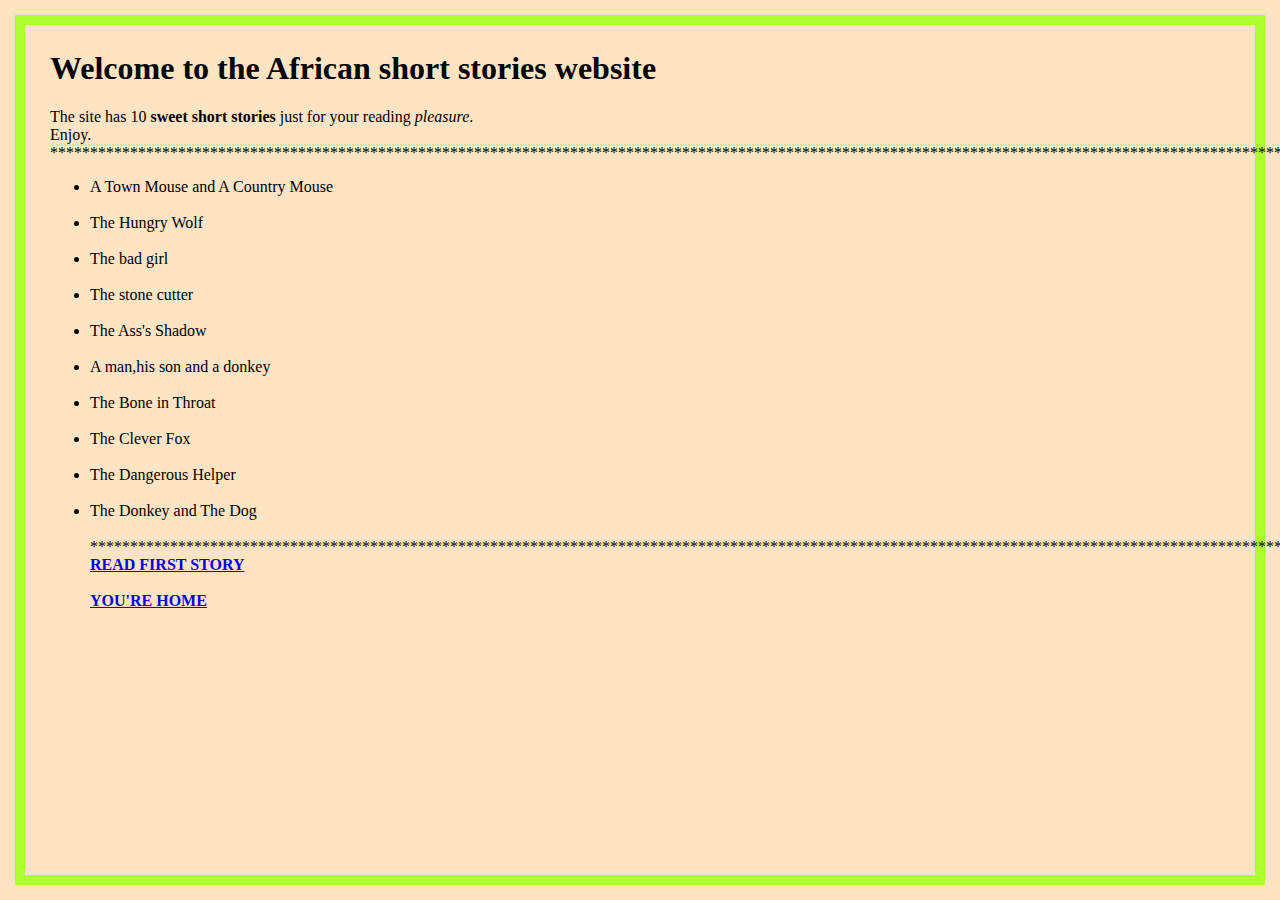
<file: index.html>
<html>        <head><h1>Welcome to the African short stories website</h1> 
     <link rel='stylesheet' type='text/css' href='rembesha.css' />
  
    </head>
    <body>
      The site has 10 <b>sweet short stories</b> just for your reading <i>pleasure</i>.
           <br>
        Enjoy.<br>
    *****************************************************************************************************************************************************************
            <ul>
                <li>A Town Mouse and A Country Mouse</li><br>
                <li>The Hungry Wolf</li><br>
                <li>The bad girl</li><br>
                <li>The stone cutter</li><br>
                <li>The Ass's Shadow </li><br>
                <li>A man,his son and a donkey</li><br>
                <li>The Bone in Throat</li><br>
                <li>The Clever Fox</li><br>
                <li>The Dangerous Helper</li><br>
                <li>The Donkey and The Dog</li><br>
         
   *****************************************************************************************************************************************************************
       
             <br> <b><a href="story1.html">READ FIRST STORY</a>
    
    <br>
    <br><b><a href="index.html">YOU'RE HOME</a>  
             </body>
       </html>
</file>
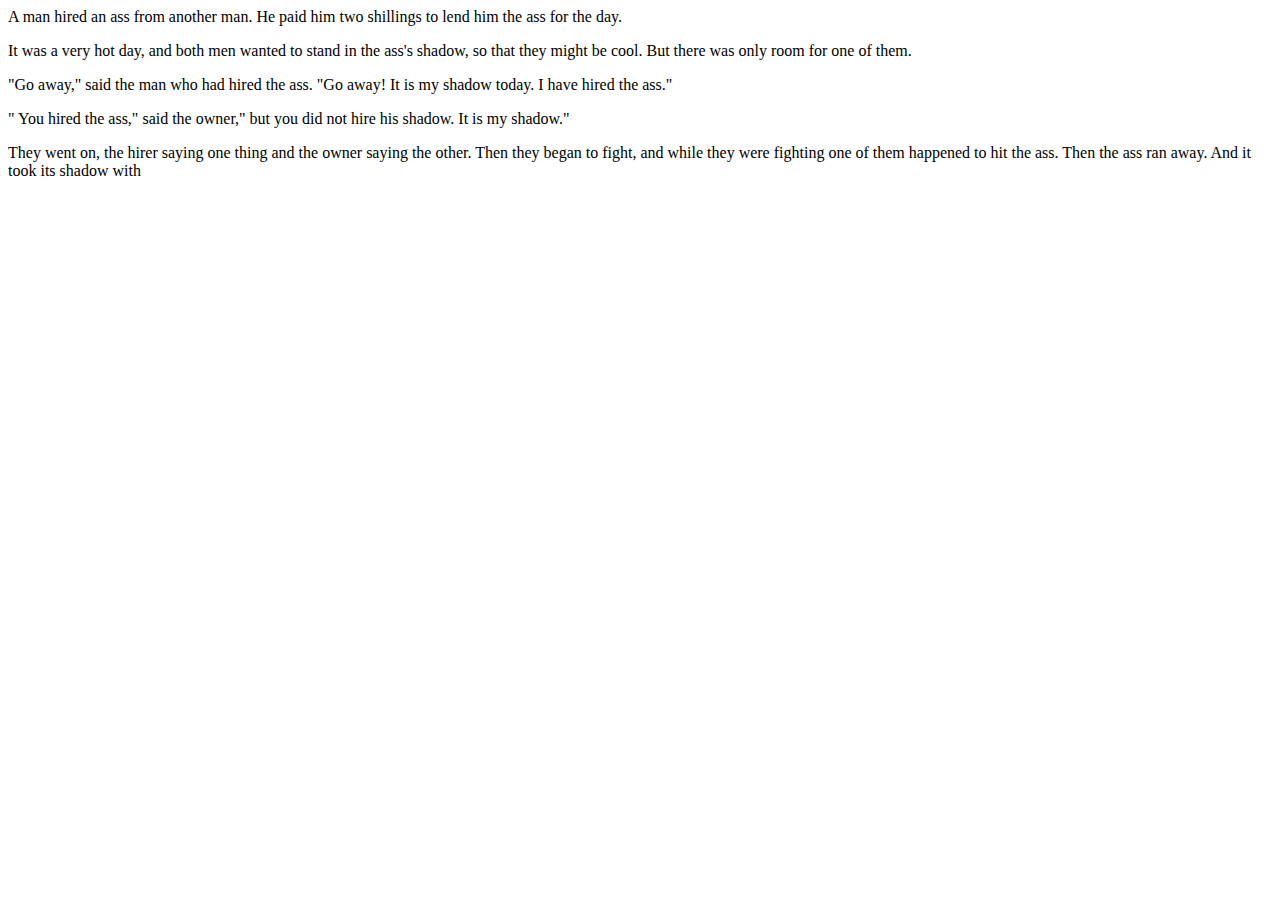
<file: story 1.html>
<html>
<head>
    <title># H1 The Ass's Shadow  </title>
    
    </head>


<body>
    
   <p> A man hired an ass from another man. He paid him two shillings to lend him the ass for the day.</p><p>

It was a very hot day, and both men wanted to stand in the ass's shadow, so that they might be cool. But there was only room for one of them.</p><p>

"Go away," said the man who had hired the ass. "Go away! It is my shadow today. I have hired the ass."
</p><p>
" You hired the ass," said the owner," but you did not hire his shadow. It is my shadow."</p><p>

They went on, the hirer saying one thing and the owner saying the other. Then they began to fight, and while they were fighting one of them happened to hit the ass. Then the ass ran away. And it took its shadow with</p>

    
    </body>
</html>
</file>
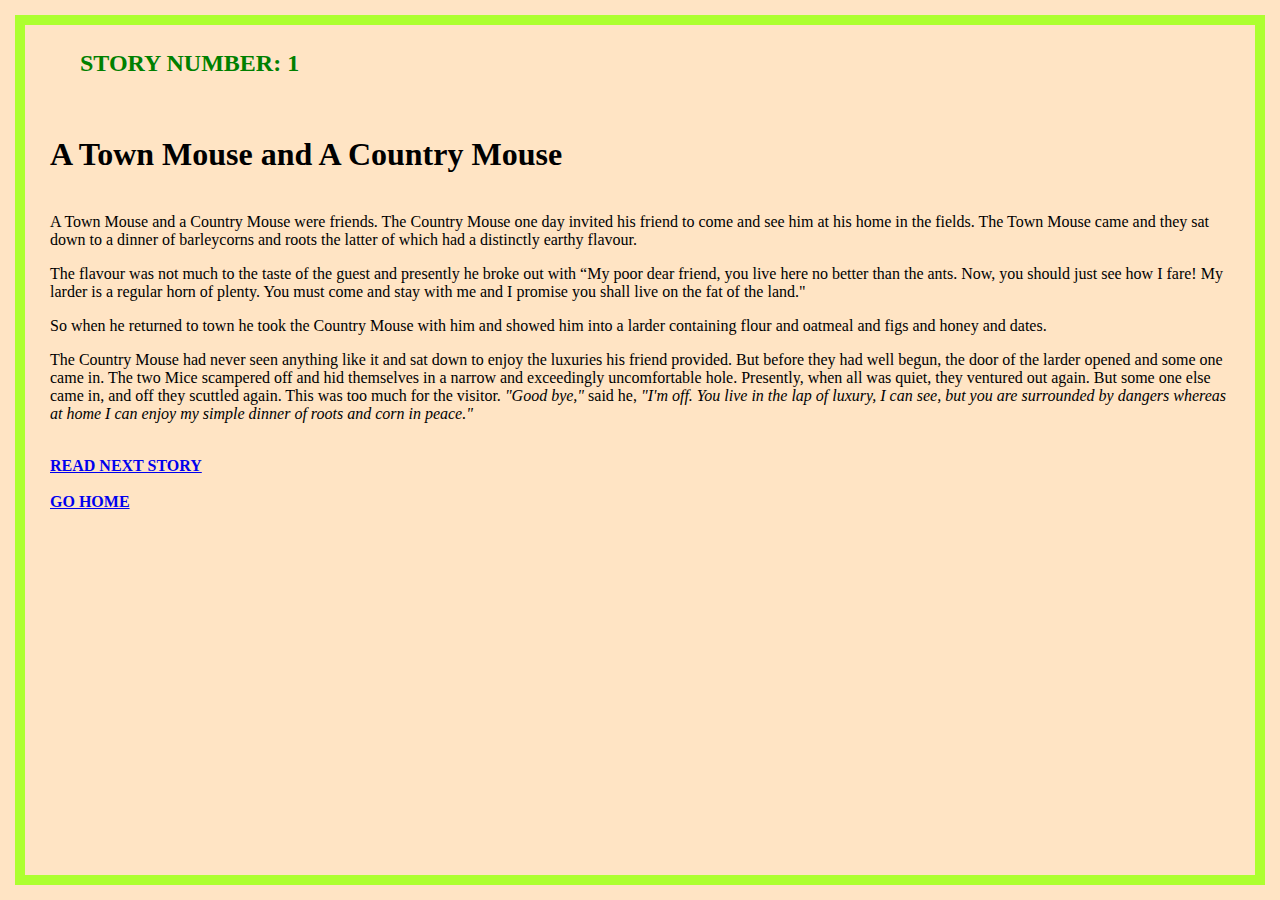
<file: story1.html>
<html>
<head>
     <h2 style="color:green;margin-left:30px;">STORY NUMBER: 1</h2>
     <br><h1> A Town Mouse and A Country Mouse</h1> 
    <link rel='stylesheet' type='text/css' href='rembesha.css' />
   <br> </head>


<body>
   A Town Mouse and a Country Mouse were friends. The Country Mouse one day invited his friend to come and see him at his home in the fields. The Town Mouse came and they sat down to a dinner of barleycorns and roots the latter of which had a distinctly earthy flavour.
 <p>

The flavour was not much to the taste of the guest and presently he broke out with “My poor dear friend, you live here no better than the ants. Now, you should just see how I fare! My larder is a regular horn of plenty. You must come and stay with me and I promise you shall live on the fat of the land." 
</p> <p>


So when he returned to town he took the Country Mouse with him and showed him into a larder containing flour and oatmeal and figs and honey and dates. 

</p> <p>

    The Country Mouse had never seen anything like it and sat down to enjoy the luxuries his friend provided. But before they had well begun, the door of the larder opened and some one came in. The two Mice scampered off and hid themselves in a narrow and exceedingly uncomfortable hole. Presently, when all was quiet, they ventured out again. But some one else came in, and off they scuttled again. This was too much for the visitor. <i>"Good bye,"</i> said he,<i> "I'm off. You live in the lap of luxury, I can see, but you are surrounded by dangers whereas at home I can enjoy my simple dinner of roots and corn in peace." </i>
 </p>
         <br> <b><a href="story2.html">READ NEXT STORY</a>
    
    <br>
    <br><b><a href="index.html">GO HOME</a>
    
    </body>
</html>
</file>
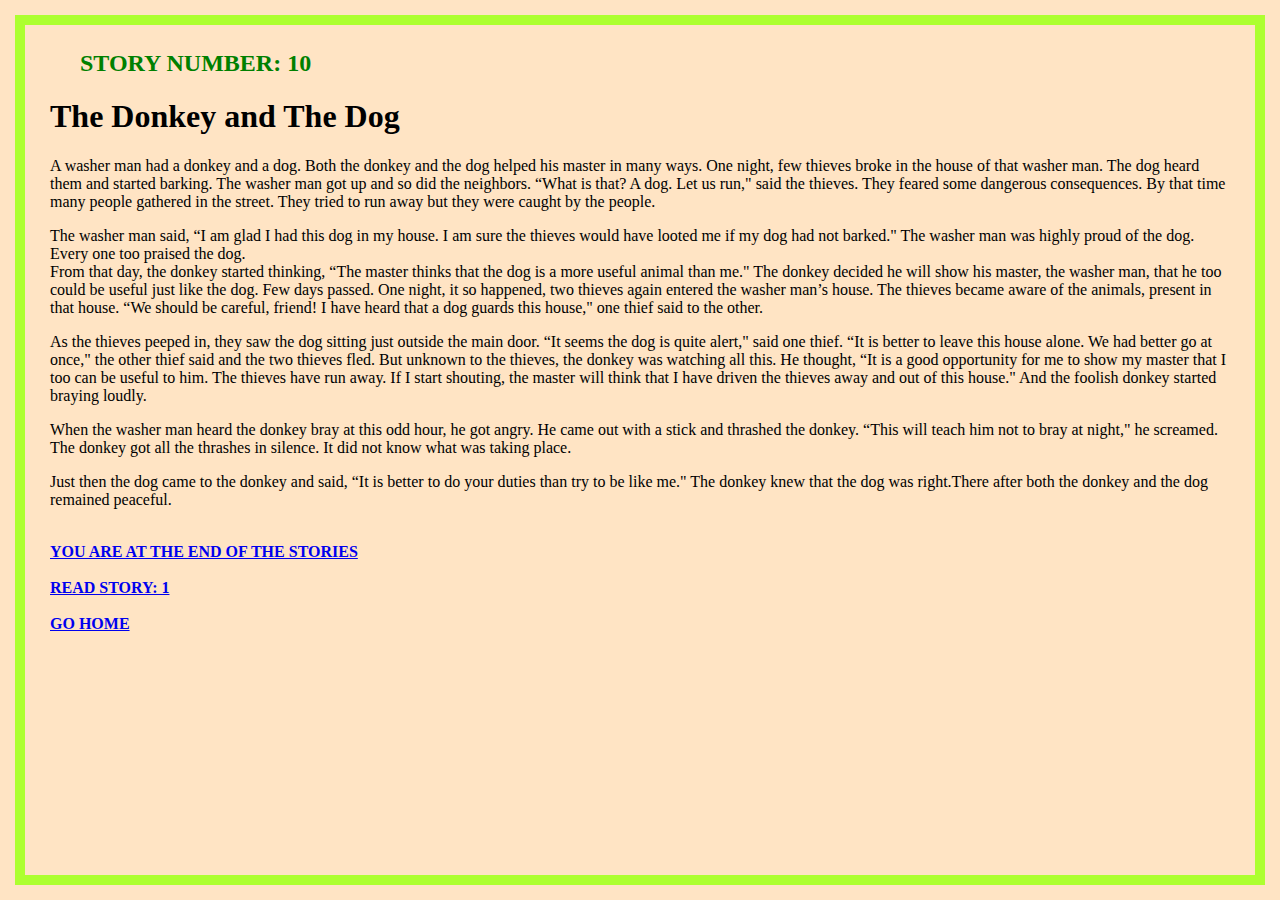
<file: story10.html>
<html>
<head>
    <h2 style="color:green;margin-left:30px;">STORY NUMBER: 10</h2> 
        
    
    <h1> The Donkey and The Dog </h1>
    
     <link rel='stylesheet' type='text/css' href='rembesha.css' />
  </head>
<body><p>
A washer man had a donkey and a dog. Both the donkey and the dog helped his master in many ways. One night, few thieves broke in the house of that washer man. The dog heard them and started barking. The washer man got up and so did the neighbors. “What is that? A dog. Let us run," said the thieves. They feared some dangerous consequences. By that time many people gathered in the street. They tried to run away but they were caught by the people. 
</p><p>
The washer man said, “I am glad I had this dog in my house. I am sure the thieves would have looted me if my dog had not barked." The washer man was highly proud of the dog. Every one too praised the dog. 
<br>
From that day, the donkey started thinking, “The master thinks that the dog is a more useful animal than me." The donkey decided he will show his master, the washer man, that he too could be useful just like the dog. Few days passed. One night, it so happened, two thieves again entered the washer man’s house. The thieves became aware of the animals, present in that house. “We should be careful, friend! I have heard that a dog guards this house," one thief said to the other. 
</p><p>
As the thieves peeped in, they saw the dog sitting just outside the main door. “It seems the dog is quite alert," said one thief. 

“It is better to leave this house alone. We had better go at once," the other thief said and the two thieves fled. But unknown to the thieves, the donkey was watching all this. He thought, “It is a good opportunity for me to show my master that I too can be useful to him. The thieves have run away. If I start shouting, the master will think that I have driven the thieves away and out of this house." And the foolish donkey started braying loudly. 
</p><p>
When the washer man heard the donkey bray at this odd hour, he got angry. He came out with a stick and thrashed the donkey. “This will teach him not to bray at night," he screamed. The donkey got all the thrashes in silence. It did not know what was taking place. 
</p><p>
Just then the dog came to the donkey and said, “It is better to do your duties than try to be like me." The donkey knew that the dog was right.There after both the donkey and the dog remained peaceful.</p>
    <br><B> <a href="story10.html">YOU ARE AT THE END OF THE STORIES</a>
       <BR> <br><b><a href="story1.html"> READ STORY: 1</a>
   <br><BR><b><a href="index.html">GO HOME</a>
    

</body> </html>
</file>
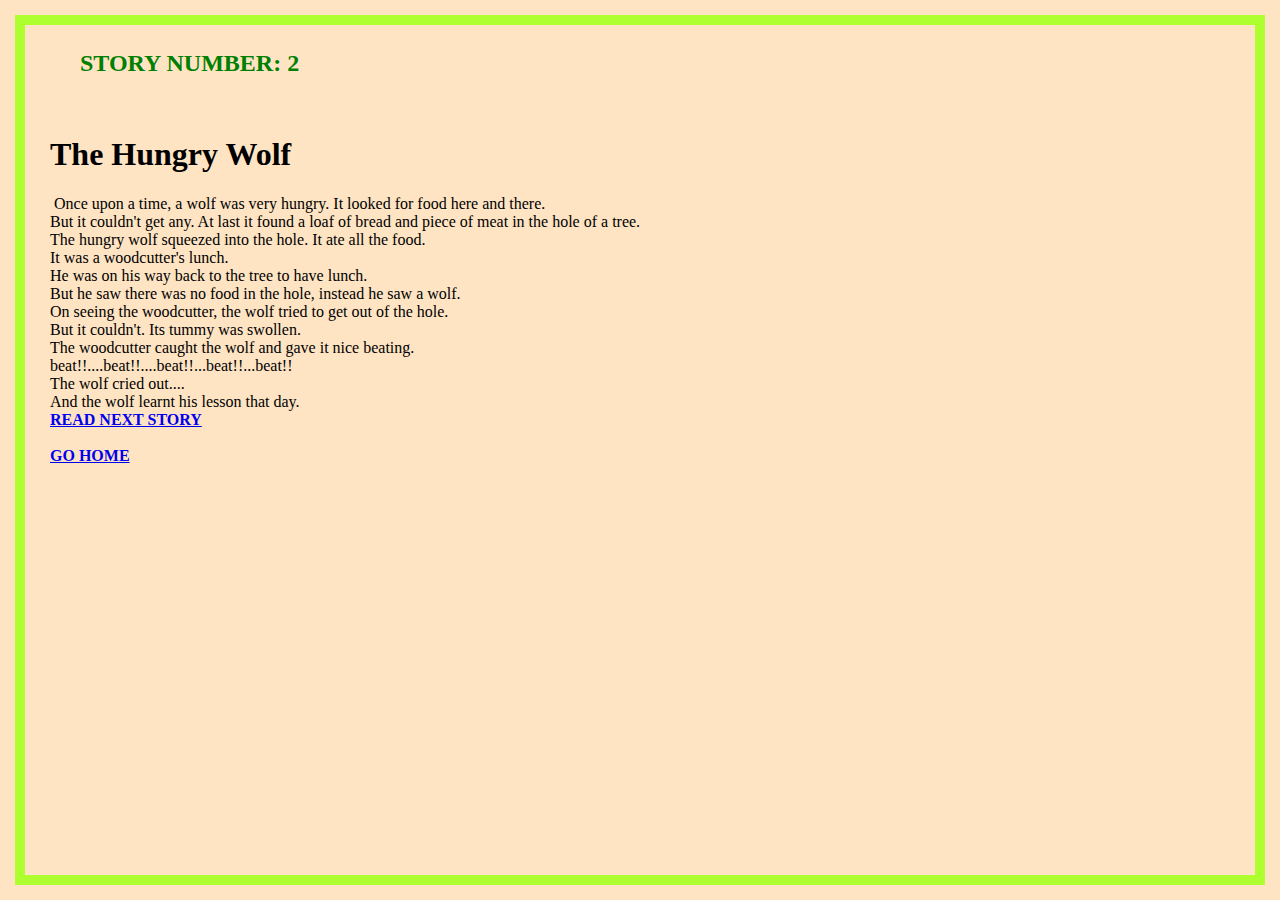
<file: story2.html>
<html> 

 <head>
     <h2 style="color:green;margin-left:30px;">STORY NUMBER: 2</h2>
     <br><h1> The Hungry Wolf</h1>
    
     <link rel='stylesheet' type='text/css' href='rembesha.css' />
  </head> <body>Once upon a time, a wolf was very hungry. It looked for food here and there.
    <br>But it couldn't get any. At last it found a loaf of bread and piece of meat in the hole of a tree.
    <br>The hungry wolf squeezed into the hole. It ate all the food.
    <br>It was a woodcutter's lunch.
    <br> He was on his way back to the tree to have lunch. 
    <br>But he saw there was no food in the hole, instead he saw a wolf.
    <br>On seeing the woodcutter, the wolf tried to get out of the hole.
    <br>But it couldn't. Its tummy was swollen.
    <br>The woodcutter caught the wolf and gave it nice beating.
    <br> beat!!....beat!!....beat!!...beat!!...beat!!
    <br>The wolf cried out....
    <br>
And the wolf learnt his lesson that day. 
    
     
    
    <br> <b><a href="story3.html">READ NEXT STORY</a>
    
    <br>
    <br><b><a href="story1.html">GO HOME</a>  
    
    
    
</p>
</body></html>
</file>
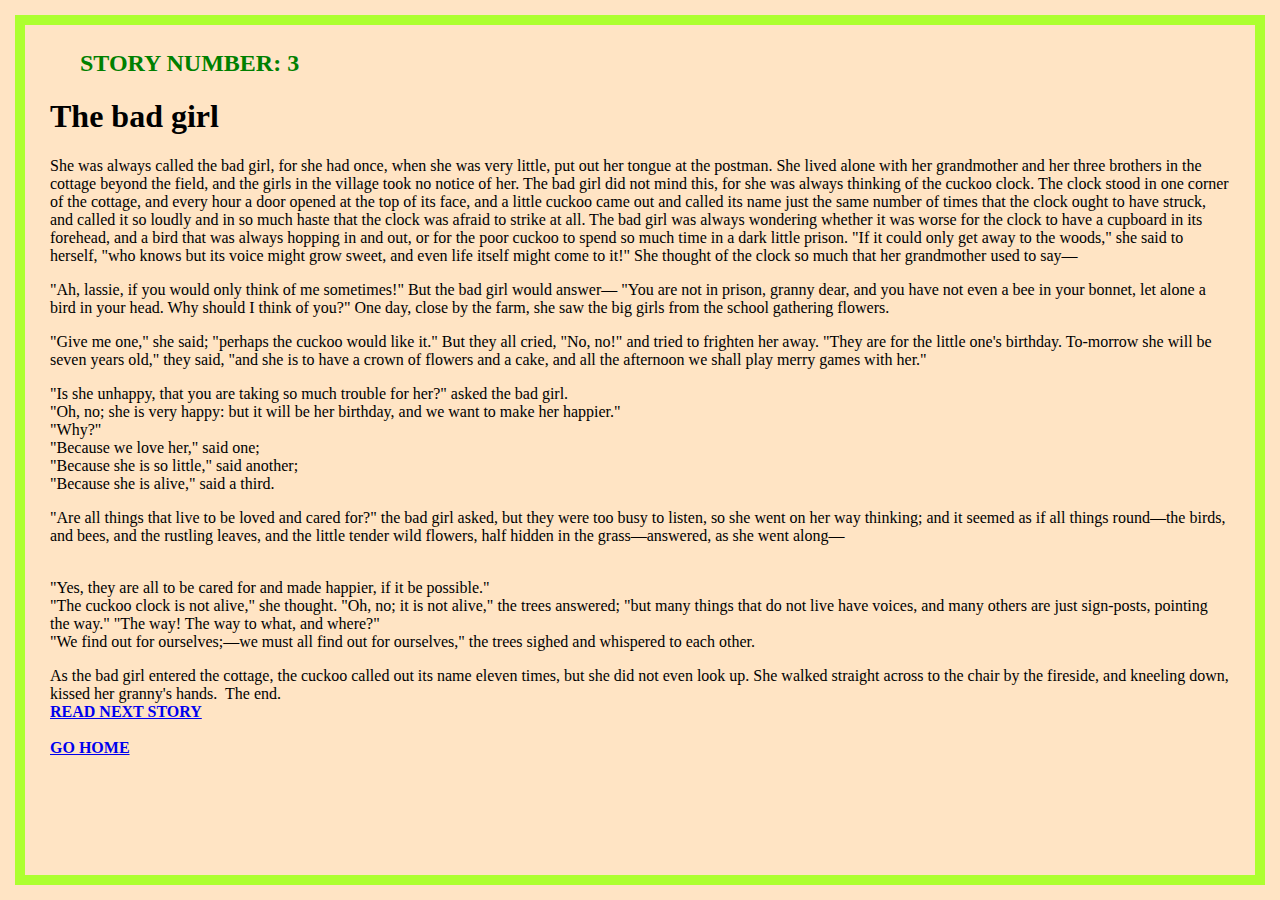
<file: story3.html>
<html>

<head>
     <h2 style="color:green;margin-left:30px;">STORY NUMBER: 3</h2>
<h1> The bad girl</h1>

     <link rel='stylesheet' type='text/css' href='rembesha.css' />
  </head>
<body>
<p>
She was always called the bad girl, for she had once, when she was very little, put out her tongue at the postman. She lived alone with her grandmother and her three brothers in the cottage beyond the field, and the girls in the village took no notice of her. The bad girl did not mind this, for she was always thinking of the cuckoo clock. The clock stood in one corner of the cottage, and every hour a door opened at the top of its face, and a little cuckoo came out and called its name just the same number of times that the clock ought to have struck, and called it so loudly and in so much haste that the clock was afraid to strike at all. The bad girl was always wondering whether it was worse for the clock to have a cupboard in its forehead, and a bird that was always hopping in and out, or for the poor cuckoo to spend so much time in a dark little prison. "If it could only get away to the woods," she said to herself, "who knows but its voice might grow sweet, and even life itself might come to it!" She thought of the clock so much that her grandmother used to say—
    </p> <p>
"Ah, lassie, if you would only think of me sometimes!" But the bad girl would answer—
"You are not in prison, granny dear, and you
have not even a bee in your bonnet, let alone a bird in your head. Why should I think of you?"
One day, close by the farm, she saw the big girls from the school gathering flowers.
  </p> <p>
"Give me one," she said; "perhaps the cuckoo would like it." But they all cried, "No, no!" and tried to frighten her away. "They are for the little one's birthday. To-morrow she will be seven years old," they said, "and she is to have a crown of flowers and a cake, and all the afternoon we shall play merry games with her."
  </p> <p>
"Is she unhappy, that you are taking so much trouble for her?" asked the bad girl.
<br>
"Oh, no; she is very happy: but it will be her birthday, and we want to make her happier."
<br>
"Why?"
<br>
"Because we love her," said one;
<br>
"Because she is so little," said another;
<br>
"Because she is alive," said a third.
  </p> <p>
"Are all things that live to be loved and cared for?" the bad girl asked, but they were too busy to listen, so she went on her way thinking; and it seemed as if all things round—the birds, and bees, and the rustling leaves, and the little tender wild flowers, half hidden in the grass—answered, as she went along—
    </p><br>
"Yes, they are all to be cared for and made happier, if it be possible."
<br>
"The cuckoo clock is not alive," she thought. "Oh, no; it is not alive," the trees answered; "but many things that do not live have voices, and many others are just sign-posts, pointing the way."

"The way! The way to what, and where?"
<br>
"We find out for ourselves;—we must all find out for ourselves," the trees sighed and whispered to each other.
<br><p>
As the bad girl entered the cottage, the cuckoo called out its name eleven times, but she did not even look up. She walked straight across to the chair by the fireside, and kneeling down, kissed her granny's hands. 
 The end.     
    
       
    
    <br> <b><a href="story4.html">READ NEXT STORY</a>
    
    <br>
    <br><b><a href="index.html">GO HOME</a>
    
    
    
</body>
</html>
</file>
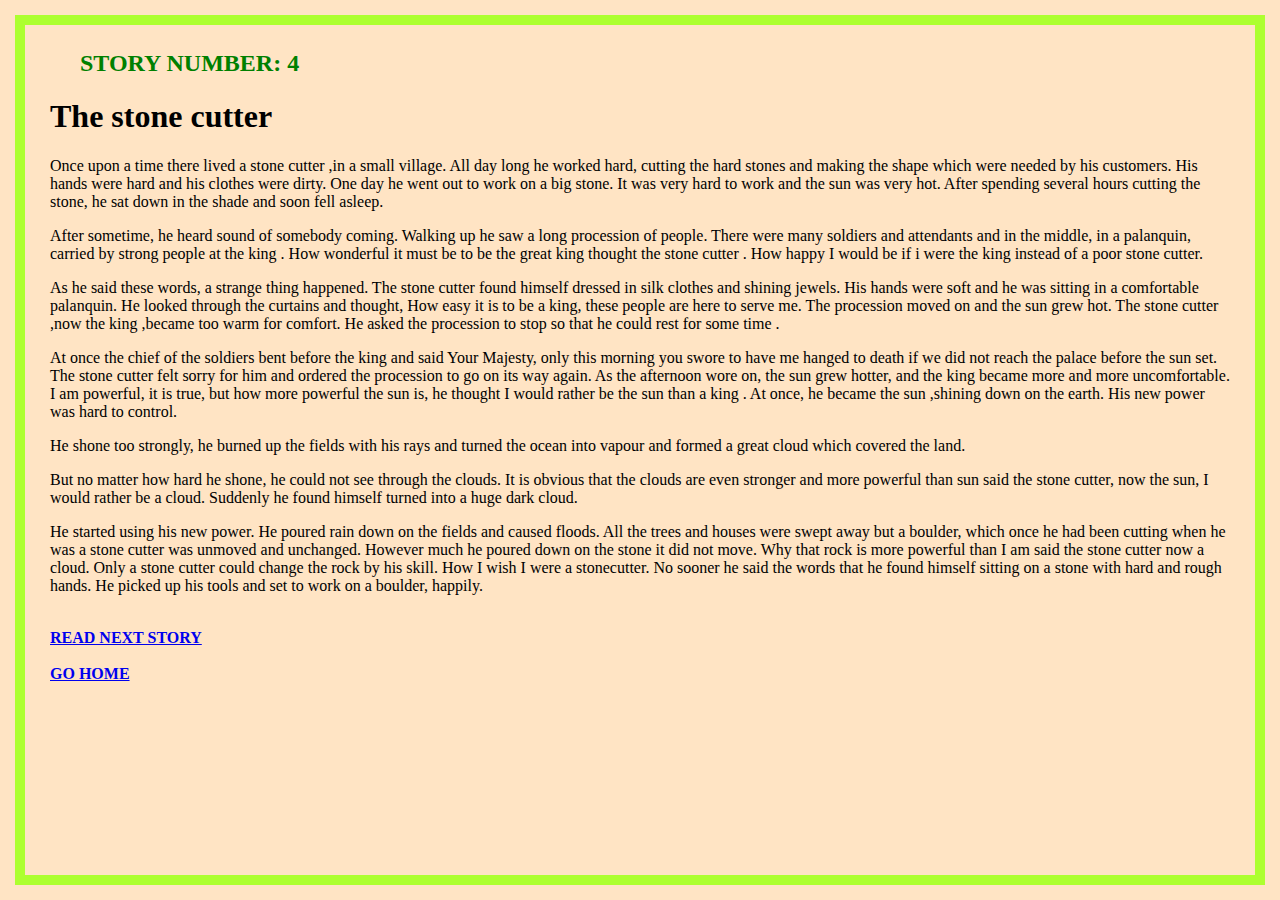
<file: story4.html>
<html>
    <head>
       <h2 style="color:green;margin-left:30px;">STORY NUMBER: 4</h2>
        <h1> The stone cutter</h1> </head>
 <link rel='stylesheet' type='text/css' href='rembesha.css' />
  
    <body>
    <p></p>
Once upon a time there lived a stone cutter ,in a small village. All day long he worked hard, cutting the hard stones and making the shape which were needed by his customers. His hands were hard and his clothes were dirty.
One day he went out to work on a big stone. It was very hard to work and the sun was very hot. After spending several hours cutting the stone, he sat down in the shade and soon fell asleep.<p></p>
After sometime, he heard sound of somebody coming. Walking up he saw a long procession of people. There were many soldiers and attendants and in the middle, in a palanquin, carried by strong people at the king .
How wonderful it must be to be the great king thought the stone cutter . How happy I would be if i were the king instead of a poor stone cutter.<p></p>
As he said these words, a strange thing happened. The stone cutter found himself dressed in silk clothes and shining jewels. His hands were soft and he was sitting in a comfortable palanquin.
He looked through the curtains and thought, How easy it is to be a king, these people are here to serve me.
The procession moved on and the sun grew hot. The stone cutter ,now the king ,became too warm for comfort. He asked the procession to stop so that he could rest for some time .<p></p>
At once the chief of the soldiers bent before the king and said Your Majesty, only this morning you swore to have me hanged to death if we did not reach the palace before the sun set.<br>
The stone cutter felt sorry for him and ordered the procession to go on its way again.
As the afternoon wore on, the sun grew hotter, and the king became more and more uncomfortable.
I am powerful, it is true, but how more powerful the sun is, he thought I would rather be the sun than a king .
At once, he became the sun ,shining down on the earth.
His new power was hard to control.<p></p>
He shone too strongly, he burned up the fields with his rays and turned the ocean into vapour and formed a great cloud which covered the land.<br> <p></p>
But no matter how hard he shone, he could not see through the clouds.
It is obvious that the clouds are even stronger and more powerful than sun said the stone cutter, now the sun, I would rather be a cloud.
Suddenly he found himself turned into a huge dark cloud.<p>
He started using his new power. He poured rain down on the fields and caused floods. All the trees and houses were swept away but a boulder, which once he had been cutting when he was a stone cutter was unmoved and unchanged.
However much he poured down on the stone it did not move.
Why that rock is more powerful than I am said the stone cutter now a cloud. Only a stone cutter could change the rock by his skill. How I wish I were a stonecutter.
No sooner he said the words that he found himself sitting on a stone with hard and rough hands.
He picked up his tools and set to work on a boulder, happily.</p> 
     
    
    <br> <b><a href="story5.html">READ NEXT STORY</a>
    
    <br>
    <br><b><a href="index.html">GO HOME</a>
    
    
</body> 
</html>
</file>
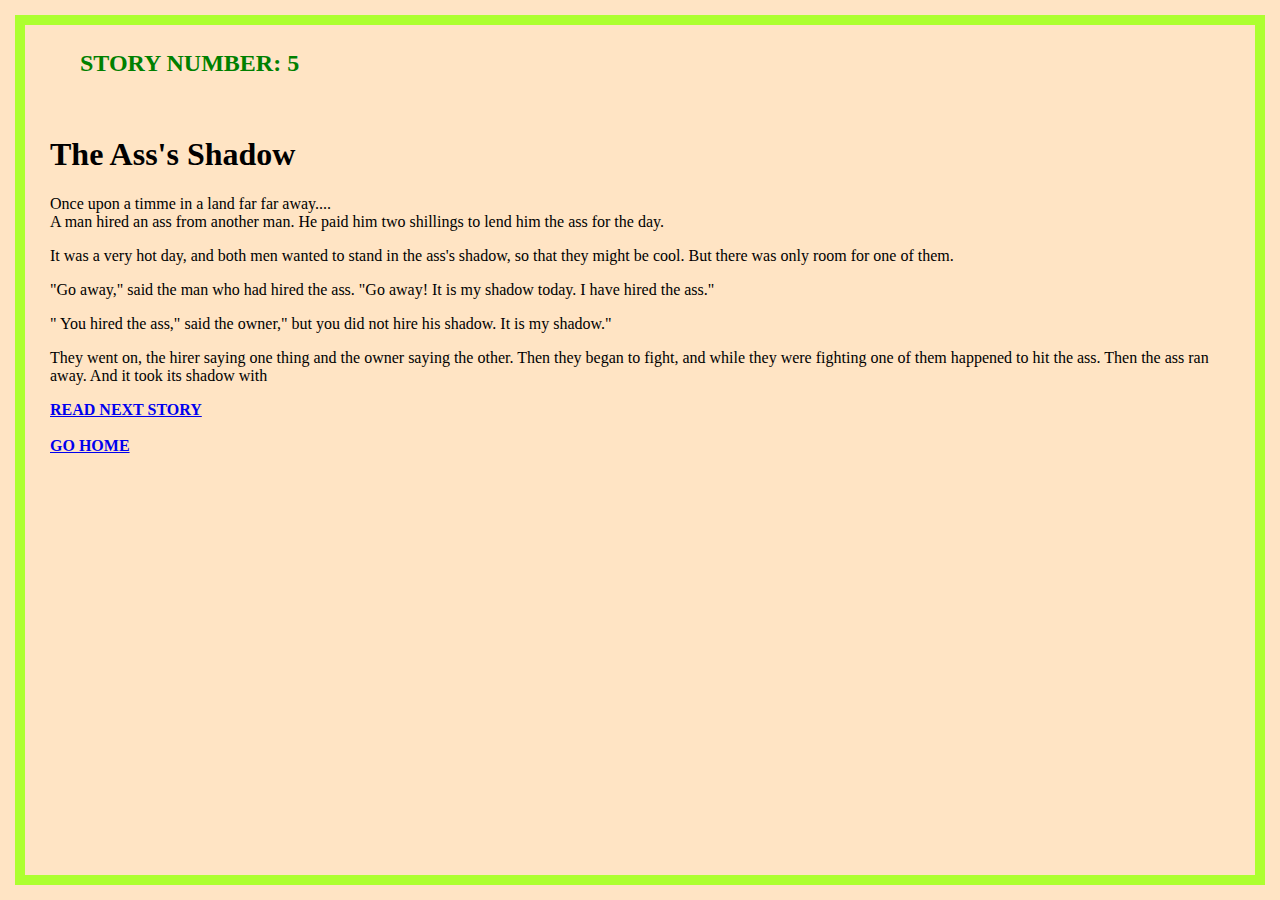
<file: story5.html>
<html>
    <head>
        <h2 style="color:green;margin-left:30px;">STORY NUMBER: 5</h2> 
        <br><h1>The Ass's Shadow </h1>
     <link rel='stylesheet' type='text/css' href='rembesha.css' />
  </head>

<body>

<body>
    
   <p> Once upon a timme in a land far far away....<br>
       A man hired an ass from another man. He paid him two shillings to lend him the ass for the day.</p><p>

It was a very hot day, and both men wanted to stand in the ass's shadow, so that they might be cool. 
But there was only room for one of them.</p><p>

"Go away," said the man who had hired the ass. "Go away! It is my shadow today. I have hired the ass."
</p><p>
" You hired the ass," said the owner," but you did not hire his shadow. It is my shadow."</p><p>

They went on, the hirer saying one thing and the owner saying the other. 
Then they began to fight, and while they were fighting one of them happened to hit the ass. 
Then the ass ran away. And it took its shadow with</p>
        
  <b><a href="story6.html">READ NEXT STORY</a>
    
    <br>
    <br><b><a href="story1.html">GO HOME</a>  
    
    </body>
</html>
</file>
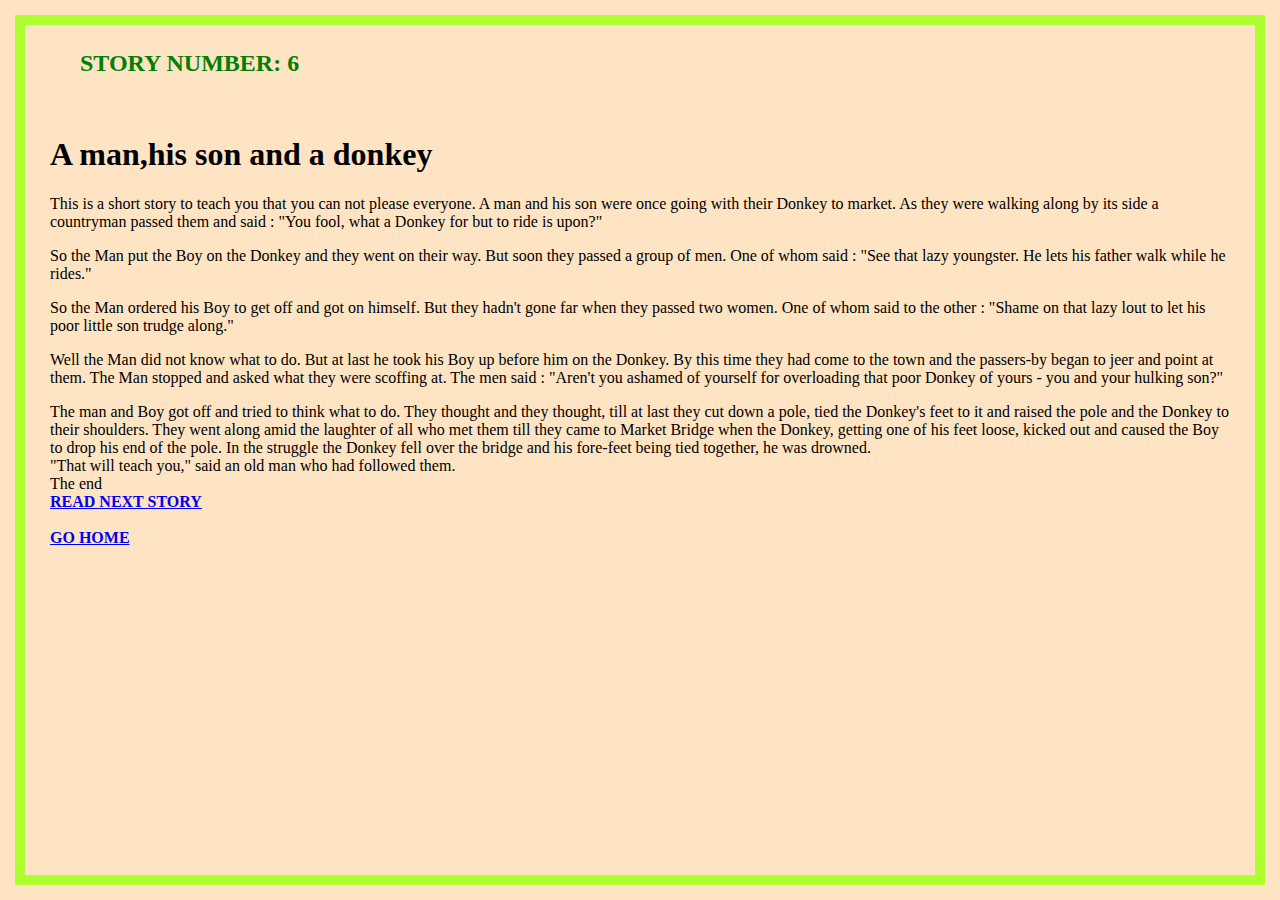
<file: story6.html>
<html>
<head>
    
    <h2 style="color:green;margin-left:30px;">STORY NUMBER: 6</h2>
    <br><h1> A man,his son and a donkey</h1>
     <link rel='stylesheet' type='text/css' href='rembesha.css' />
  </head>
<body>
    <p>


This is a short story to teach you that you can not please everyone. A man and his son were once going with their Donkey to market. As they were walking along by its side a countryman passed them and said : "You fool, what a Donkey for but to ride is upon?" 
    </p> <p>

So the Man put the Boy on the Donkey and they went on their way. But soon they passed a group of men. One of whom said : "See that lazy youngster. He lets his father walk while he rides." 

  </p> <p>

So the Man ordered his Boy to get off and got on himself. But they hadn't gone far when they passed two women. One of whom said to the other : "Shame on that lazy lout to let his poor little son trudge along." 

   </p> <p>

Well the Man did not know what to do. But at last he took his Boy up before him on the Donkey. By this time they had come to the town and the passers-by began to jeer and point at them. The Man stopped and asked what they were scoffing at. The men said :
"Aren't you ashamed of yourself for overloading that poor Donkey of yours - you and your hulking son?" 


    </p> <p>
The man and Boy got off and tried to think what to do. They thought and they thought, till at last they cut down a pole, tied the Donkey's feet to it and raised the pole and the Donkey to their shoulders. They went along amid the laughter of all who met them till they came to Market Bridge when the Donkey, getting one of his feet loose, kicked out and caused the Boy to drop his end of the pole. In the struggle the Donkey fell over the bridge and his fore-feet being tied together, he was drowned. 

<br>
    "That will teach you," said an old man who had followed them.<br> The end
    <br> <b><a href="story7.html">READ NEXT STORY</a>
    
    <br>
    <br><b><a href="index.html">GO HOME</a>
    
    
</body>
</html>
</file>
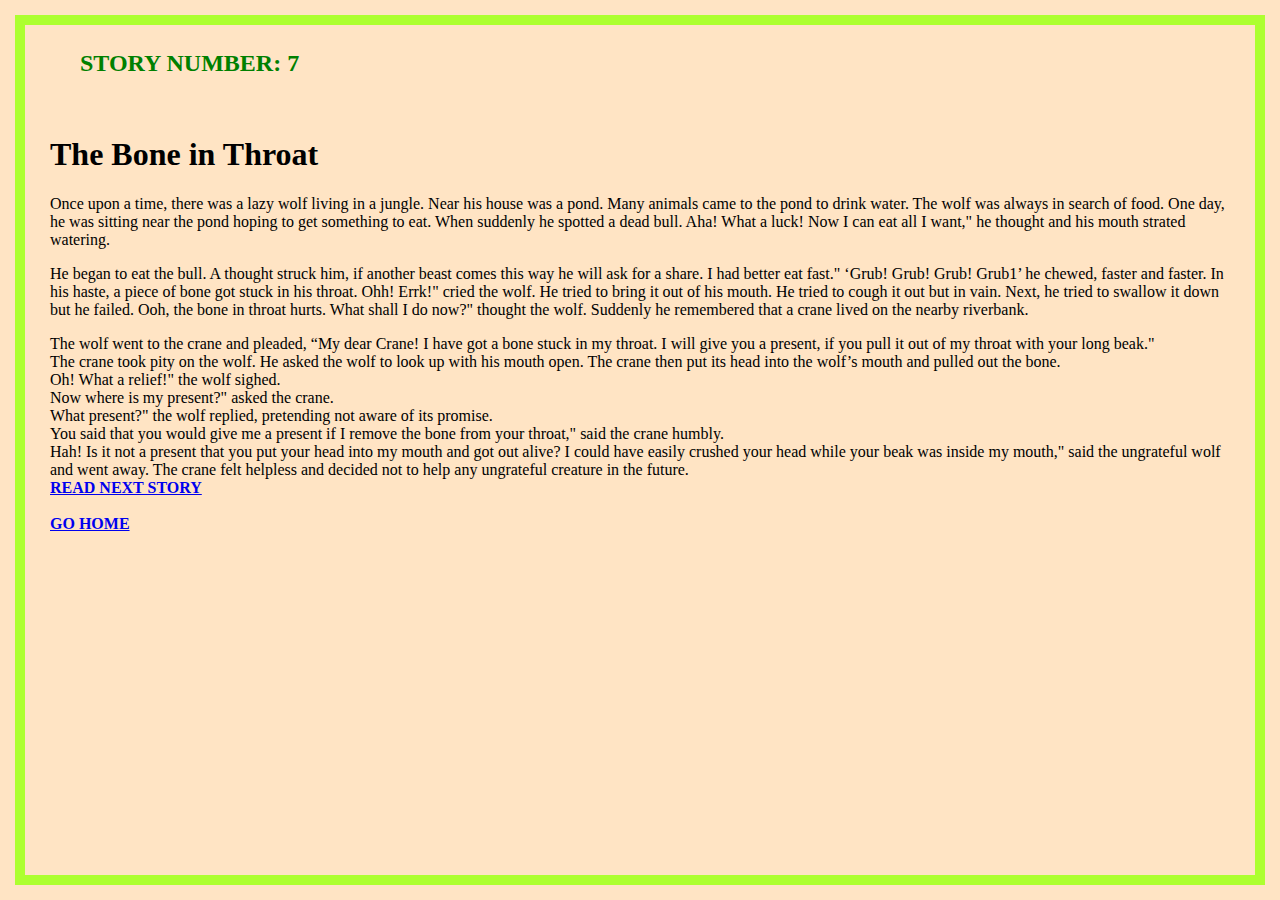
<file: story7.html>
<html>
<head>
     <h2 style="color:green;margin-left:30px;">STORY NUMBER: 7</h2> 
    <br><h1>The Bone in Throat</h1>  
    
    <link rel='stylesheet' type='text/css' href='rembesha.css' />
  </head>
<body> 

<p>Once upon a time, there was a lazy wolf living in a jungle. Near his house was a pond. Many animals came to the pond to drink water. The wolf was always in search of food. 
One day, he was sitting near the pond hoping to get something to eat. When suddenly he spotted a dead bull. Aha! What a luck! Now I can eat all I want," he thought and his mouth strated watering. 
<br></p><p>
He began to eat the bull. A thought struck him, if another beast comes this way he will ask for a share. I had better eat fast." ‘Grub! Grub! Grub! Grub1’ he chewed, faster and faster. 

In his haste, a piece of bone got stuck in his throat. Ohh! Errk!" cried the wolf. He tried to bring it out of his mouth. He tried to cough it out but in vain. Next, he tried to swallow it down but he failed. 

Ooh, the bone in throat hurts. What shall I do now?" thought the wolf. Suddenly he remembered that a crane lived on the nearby riverbank. 
</p>
The wolf went to the crane and pleaded, “My dear Crane! I have got a bone stuck in my throat. I will give you a present, if you pull it out of my throat with your long beak." 
<br>
The crane took pity on the wolf. He asked the wolf to look up with his mouth open. The crane then put its head into the wolf’s mouth and pulled out the bone. 
<br>
Oh! What a relief!" the wolf sighed. 
<br>
Now where is my present?" asked the crane. 
<br>
What present?" the wolf replied, pretending not aware of its promise. 
<br>
You said that you would give me a present if I remove the bone from your throat," said the crane humbly. 
<br>
Hah! Is it not a present that you put your head into my mouth and got out alive? I could have easily crushed your head while your beak was inside my mouth," said the ungrateful wolf and went away. The crane felt helpless and decided not to help any ungrateful creature in the future.
    <br> <b><a href="story8.html">READ NEXT STORY</a>
    
    <br>
   <br><b><a href="index.html">GO HOME</a>
    
    </body> 
</html>
</file>
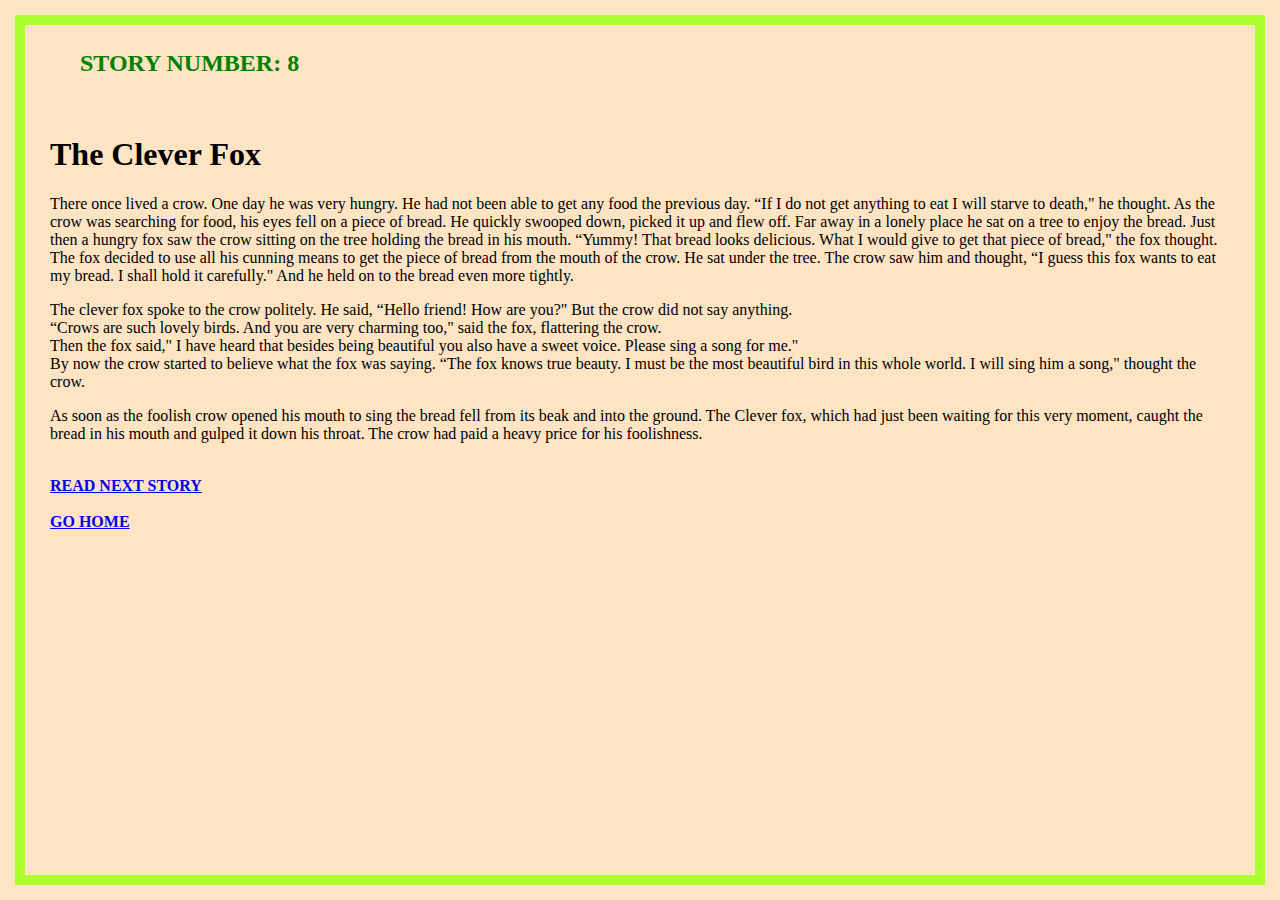
<file: story8.html>
<html>
    <head>
        <h2 style="color:green;margin-left:30px;">STORY NUMBER: 8</h2> 
        <br><h1>The Clever Fox</h1>
     <link rel='stylesheet' type='text/css' href='rembesha.css' />
  </head>

<body>
<p>

There once lived a crow. One day he was very hungry. He had not been able to get any food the previous day. “If I do not get anything to eat I will starve to death," he thought. 

As the crow was searching for food, his eyes fell on a piece of bread. He quickly swooped down, picked it up and flew off. Far away in a lonely place he sat on a tree to enjoy the bread. 

Just then a hungry fox saw the crow sitting on the tree holding the bread in his mouth. “Yummy! That bread looks delicious. What I would give to get that piece of bread," the fox thought. 

The fox decided to use all his cunning means to get the piece of bread from the mouth of the crow. He sat under the tree. The crow saw him and thought, “I guess this fox wants to eat my bread. I shall hold it carefully." And he held on to the bread even more tightly. 
</p><p>
The clever fox spoke to the crow politely. He said, “Hello friend! How are you?" But the crow did not say anything. 
<br>
“Crows are such lovely birds. And you are very charming too," said the fox, flattering the crow. 
<br>
Then the fox said," I have heard that besides being beautiful you also have a sweet voice. Please sing a song for me." 
<br>
By now the crow started to believe what the fox was saying. “The fox knows true beauty. I must be the most beautiful bird in this whole world. I will sing him a song," thought the crow. 
</p><p>
As soon as the foolish crow opened his mouth to sing the bread fell from its beak and into the ground. The Clever fox, which had just been waiting for this very moment, caught the bread in his mouth and gulped it down his throat. 

The crow had paid a heavy price for his foolishness.
</p>
    <br> <b><a href="story9.html">READ NEXT STORY</a>
    
    <br>
   <br><b><a href="index.html">GO HOME</a>
     
    
    </body>
</html>
</file>
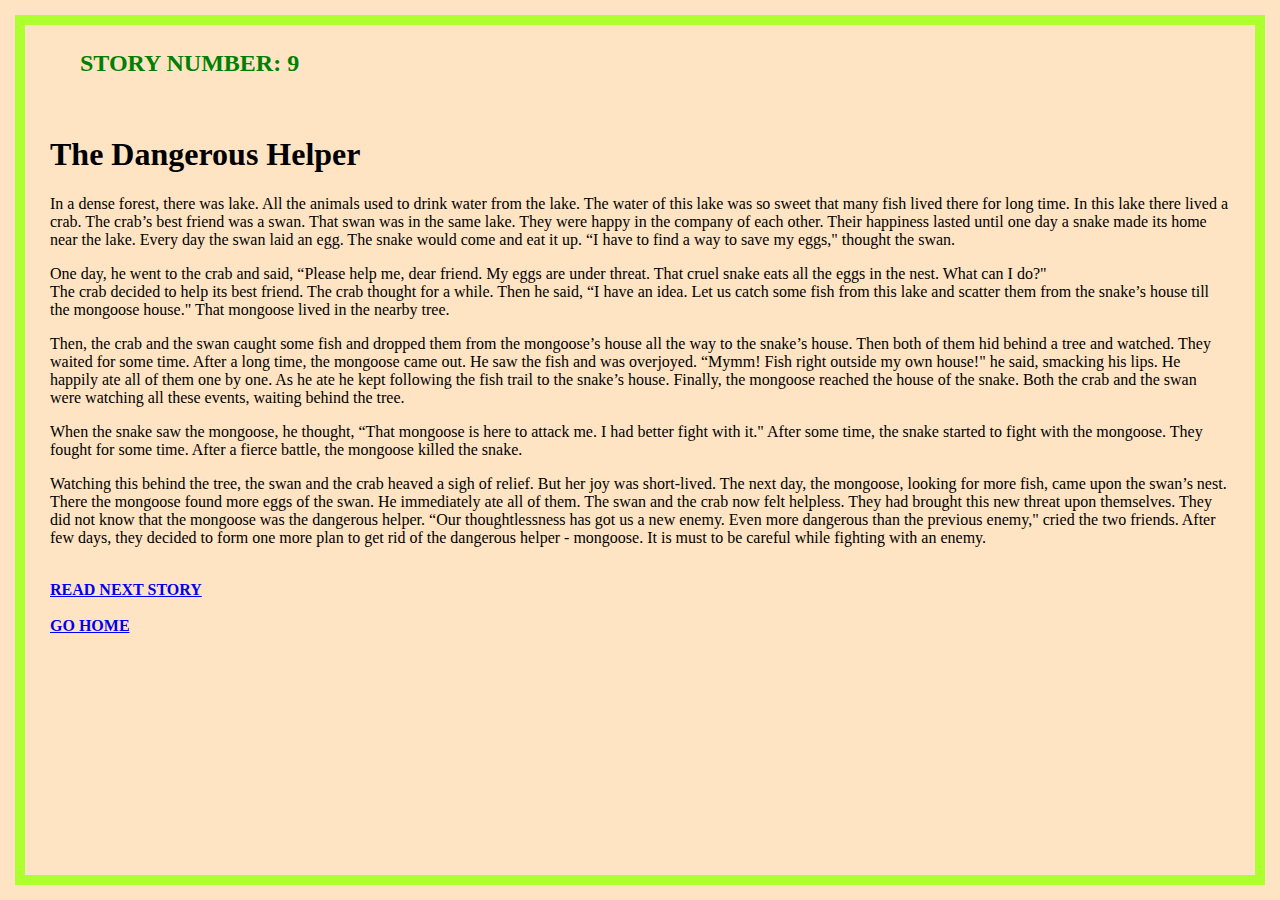
<file: story9.html>
<html>
    <head>
        <h2 style="color:green;margin-left:30px;">STORY NUMBER: 9</h2> 
        <br><h1> The Dangerous Helper</h1>
     <link rel='stylesheet' type='text/css' href='rembesha.css' />
  </head>
    
    <body><p>In a dense forest, there was lake. All the animals used to drink water from the lake. The water of this lake was so sweet that many fish lived there for long time. In this lake there lived a crab. The crab’s best friend was a swan. That swan was in the same lake. They were happy in the company of each other. Their happiness lasted until one day a snake made its home near the lake. 

Every day the swan laid an egg. The snake would come and eat it up. “I have to find a way to save my eggs," thought the swan. 
        <p></p>
One day, he went to the crab and said, “Please help me, dear friend. My eggs are under threat. That cruel snake eats all the eggs in the nest. What can I do?" 

<br>
The crab decided to help its best friend. The crab thought for a while. Then he said, “I have an idea. Let us catch some fish from this lake and scatter them from the snake’s house till the mongoose house." That mongoose lived in the nearby tree. 
<p></p>
Then, the crab and the swan caught some fish and dropped them from the mongoose’s house all the way to the snake’s house. Then both of them hid behind a tree and watched. They waited for some time. After a long time, the mongoose came out. He saw the fish and was overjoyed. “Mymm! Fish right outside my own house!" he said, smacking his lips. He happily ate all of them one by one. As he ate he kept following the fish trail to the snake’s house. Finally, the mongoose reached the house of the snake. Both the crab and the swan were watching all these events, waiting behind the tree. 
<p></p>
When the snake saw the mongoose, he thought, “That mongoose is here to attack me. I had better fight with it." After some time, the snake started to fight with the mongoose. They fought for some time. After a fierce battle, the mongoose killed the snake. 
<br><p>
Watching this behind the tree, the swan and the crab heaved a sigh of relief. But her joy was short-lived. The next day, the mongoose, looking for more fish, came upon the swan’s nest. There the mongoose found more eggs of the swan. He immediately ate all of them. The swan and the crab now felt helpless. They had brought this new threat upon themselves. They did not know that the mongoose was the dangerous helper. “Our thoughtlessness has got us a new enemy. Even more dangerous than the previous enemy," cried the two friends. 

After few days, they decided to form one more plan to get rid of the dangerous helper - mongoose. It is must to be careful while fighting with an enemy.</p>
    
    
    <br> <b><a href="story10.html">READ NEXT STORY</a>
    
    <br>
   <br><b><a href="index.html">GO HOME</a>
      
    
</body>
</html>
</file>
<file: rembesha.css>
/* This is the style sheet is for rembesha'ng my web pages */
body {
background-color: bisque; /* The rgb value is #ffffff */
color: black; /* This is the font color */

border: 10px;
padding: 25px;
margin: 15px;

border-style: solid;
border-color: greenyellow;

}
</file>
